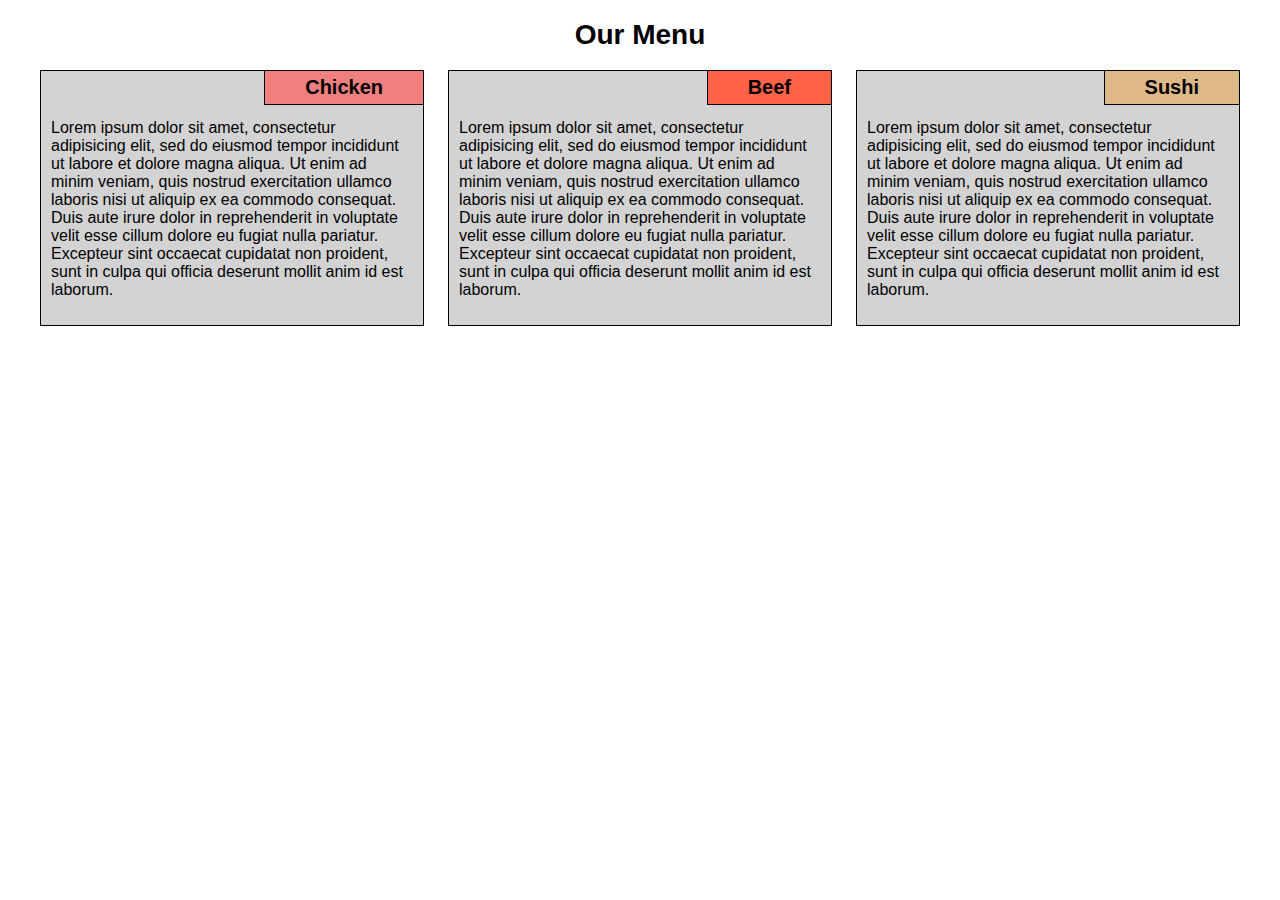
<file: module2-solution/index.html>
<!DOCTYPE html>
<html>
<head>
	<meta charset="utf-8">
	<meta name="viewport" content="width=device-width, initial-scale=1">
	<title>module2 menu</title>
	<link rel="stylesheet" href="css/styles.css">
</head>
<body>
	<h1>our menu</h1>
	<section id=chicken-sect>
		<h2 id=chicken-head>Chicken</h2>
		<p>
			Lorem ipsum dolor sit amet, consectetur adipisicing elit, sed do eiusmod
			tempor incididunt ut labore et dolore magna aliqua. Ut enim ad minim veniam,
			quis nostrud exercitation ullamco laboris nisi ut aliquip ex ea commodo
			consequat. Duis aute irure dolor in reprehenderit in voluptate velit esse
			cillum dolore eu fugiat nulla pariatur. Excepteur sint occaecat cupidatat non
			proident, sunt in culpa qui officia deserunt mollit anim id est laborum.
		</p>
	</section>
	<section id=beef-sect>
		<h2 id=beef-head>Beef</h2>
		<p>
			Lorem ipsum dolor sit amet, consectetur adipisicing elit, sed do eiusmod
			tempor incididunt ut labore et dolore magna aliqua. Ut enim ad minim veniam,
			quis nostrud exercitation ullamco laboris nisi ut aliquip ex ea commodo
			consequat. Duis aute irure dolor in reprehenderit in voluptate velit esse
			cillum dolore eu fugiat nulla pariatur. Excepteur sint occaecat cupidatat non
			proident, sunt in culpa qui officia deserunt mollit anim id est laborum.
		</p>
	</section>
	<section id=sushi-sect>
		<h2 id=sushi-head>Sushi</h2>
		<p>
			Lorem ipsum dolor sit amet, consectetur adipisicing elit, sed do eiusmod
			tempor incididunt ut labore et dolore magna aliqua. Ut enim ad minim veniam,
			quis nostrud exercitation ullamco laboris nisi ut aliquip ex ea commodo
			consequat. Duis aute irure dolor in reprehenderit in voluptate velit esse
			cillum dolore eu fugiat nulla pariatur. Excepteur sint occaecat cupidatat non
			proident, sunt in culpa qui officia deserunt mollit anim id est laborum.
		</p>
	</section>
	<div id=footer></div>
</body>
</html>
</file>
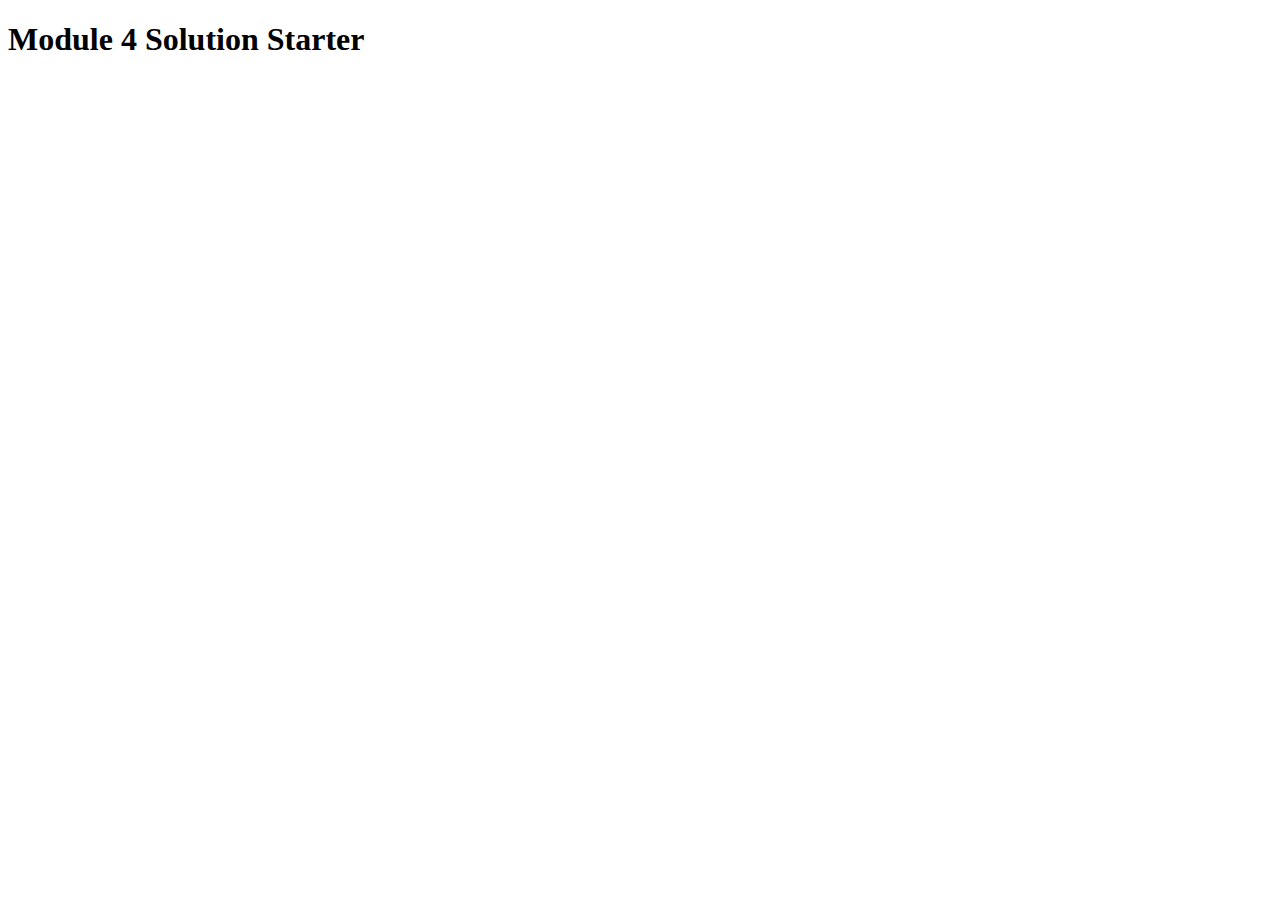
<file: module4-solution/index.html>
<!DOCTYPE html>
<html>
<head>
  <meta charset="utf-8">
  <title>Module 4 Solution Starter</title>
  <script>
    var names = []; // DO NOT REMOVE
  </script>
  <script src="SpeakHello.js"></script>
  <script src="SpeakGoodBye.js"></script>
  <script src="script.js"></script>
</head>
<body>
  <h1>Module 4 Solution Starter</h1>
</body>
</html>
</file>
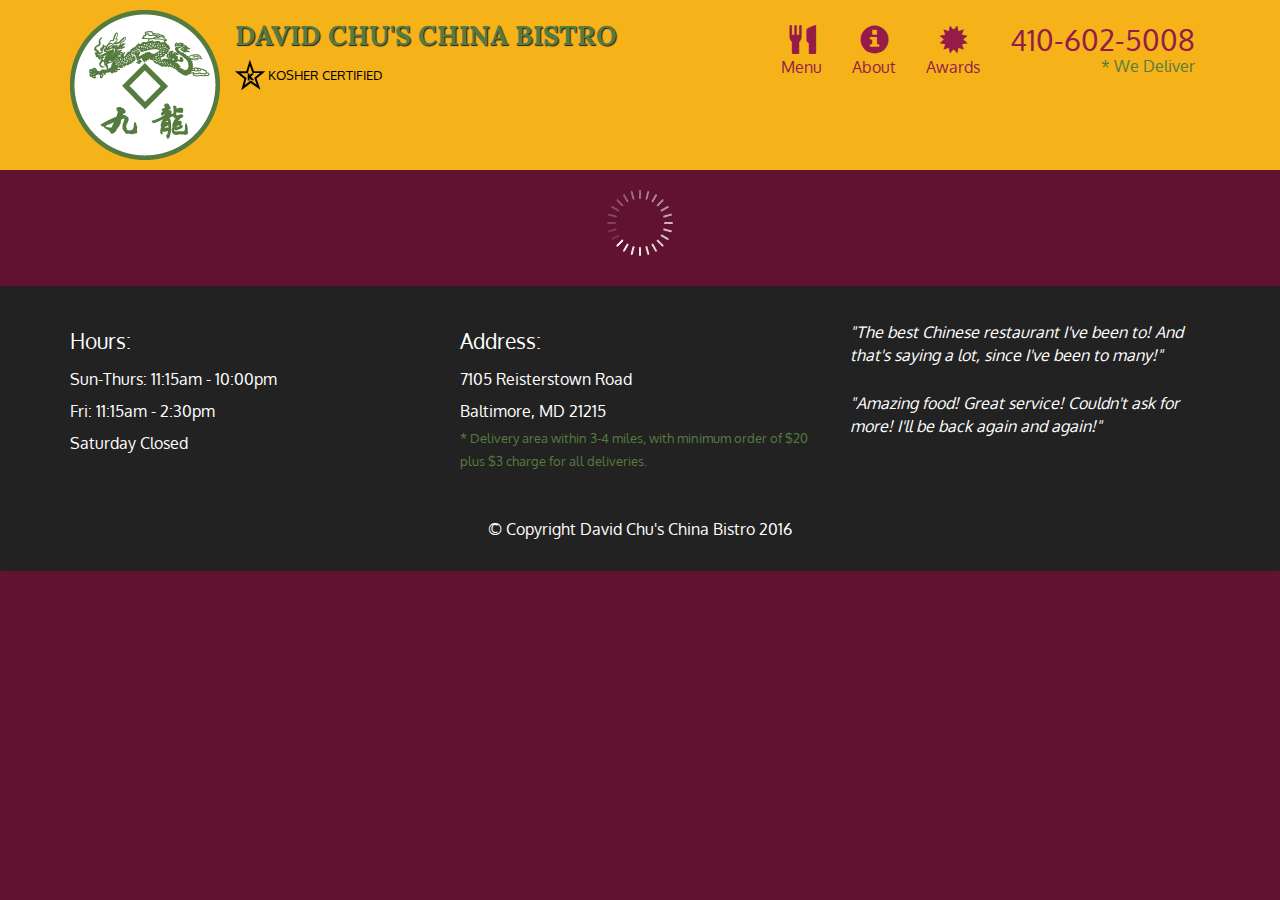
<file: module5-solution/index.html>
<!doctype html>
<html lang="en">
  <head>
    <meta charset="utf-8">
    <meta http-equiv="X-UA-Compatible" content="IE=edge">
    <meta name="viewport" content="width=device-width, initial-scale=1">
    <title>David Chu's China Bistro</title>
    <link rel="stylesheet" href="css/bootstrap.min.css">
    <link rel="stylesheet" href="css/styles.css">
    <link href='https://fonts.googleapis.com/css?family=Oxygen:400,300,700' rel='stylesheet' type='text/css'>
    <link href='https://fonts.googleapis.com/css?family=Lora' rel='stylesheet' type='text/css'>
  </head>
<body>
  <header>
    <nav id="header-nav" class="navbar navbar-default">
      <div class="container">
        <div class="navbar-header">
          <a href="index.html" class="pull-left visible-md visible-lg">
            <div id="logo-img" alt="Logo image"></div>
          </a>

          <div class="navbar-brand">
            <a href="index.html"><h1>David Chu's China Bistro</h1></a>
            <p>
              <img src="images/star-k-logo.png" alt="Kosher certification">
              <span>Kosher Certified</span>
            </p>
          </div>

          <button id="navbarToggle" type="button" class="navbar-toggle collapsed" data-toggle="collapse" data-target="#collapsable-nav" aria-expanded="false">
            <span class="sr-only">Toggle navigation</span>
            <span class="icon-bar"></span>
            <span class="icon-bar"></span>
            <span class="icon-bar"></span>
          </button>
        </div>
        
        <div id="collapsable-nav" class="collapse navbar-collapse">
           <ul id="nav-list" class="nav navbar-nav navbar-right">
            <li id="navHomeButton" class="visible-xs active">
              <a href="index.html">
                <span class="glyphicon glyphicon-home"></span> Home</a>
            </li>
            <li id="navMenuButton">
              <a href="#" onclick="$dc.loadMenuCategories();">
                <span class="glyphicon glyphicon-cutlery"></span><br class="hidden-xs"> Menu</a>
            </li>
            <li>
              <a href="#">
                <span class="glyphicon glyphicon-info-sign"></span><br class="hidden-xs"> About</a>
            </li>
            <li>
              <a href="#">
                <span class="glyphicon glyphicon-certificate"></span><br class="hidden-xs"> Awards</a>
            </li>
            <li id="phone" class="hidden-xs">
              <a href="tel:410-602-5008">
                <span>410-602-5008</span></a><div>* We Deliver</div>
            </li>
          </ul><!-- #nav-list -->
        </div><!-- .collapse .navbar-collapse -->
      </div><!-- .container -->
    </nav><!-- #header-nav -->
  </header>

  <div id="call-btn" class="visible-xs">
    <a class="btn" href="tel:410-602-5008">
    <span class="glyphicon glyphicon-earphone"></span>
    410-602-5008
    </a>
  </div>
  <div id="xs-deliver" class="text-center visible-xs">* We Deliver</div>

  <div id="main-content" class="container"></div>

  <footer class="panel-footer">
    <div class="container">
      <div class="row">
        <section id="hours" class="col-sm-4">
          <span>Hours:</span><br>
          Sun-Thurs: 11:15am - 10:00pm<br>
          Fri: 11:15am - 2:30pm<br>
          Saturday Closed
          <hr class="visible-xs">
        </section>
        <section id="address" class="col-sm-4">
          <span>Address:</span><br>
          7105 Reisterstown Road<br>
          Baltimore, MD 21215
          <p>* Delivery area within 3-4 miles, with minimum order of $20 plus $3 charge for all deliveries.</p>
          <hr class="visible-xs">
        </section>
        <section id="testimonials" class="col-sm-4">
          <p>"The best Chinese restaurant I've been to! And that's saying a lot, since I've been to many!"</p>
          <p>"Amazing food! Great service! Couldn't ask for more! I'll be back again and again!"</p>
        </section>
      </div>
      <div class="text-center">&copy; Copyright David Chu's China Bistro 2016</div>
    </div>
  </footer>

  <!-- jQuery (Bootstrap JS plugins depend on it) -->
  <script src="js/jquery-2.1.4.min.js"></script>
  <script src="js/bootstrap.min.js"></script>
  <script src="js/ajax-utils.js"></script>
  <script src="js/script.js"></script>
</body>
</html>
</file>
<file: module2-solution/css/styles.css>
*{
	box-sizing: border-box;
}

body{
	font-family: Arial, Helvetica, sans-serif;
	margin-left: 40px;
	margin-right: 40px;
}

h1{
	font-size: 175%;
	text-align: center;
	text-transform: capitalize;
}

h2{
	font-size: 125%;
	text-transform: capitalize;
	margin: 0px;
	margin-bottom: 4px;
	padding: 5px 40px 5px 40px;
	border-left: 1px solid black;
	border-bottom: 1px solid black;
	float: right;
}

#chicken-head{
	background-color: LightCoral;
}

#beef-head{
	background-color: Tomato;
}

#sushi-head{
	background-color: BurlyWood;
}

section{
	float: left;
	background-color: LightGray;
	border: 1px solid black;
	margin-bottom: 2%;
}

section > p{
	clear: right;
	padding: 10px
}

@media(min-width: 992px){
	#chicken-sect, #beef-sect, #sushi-sect{
		width: 32%;
	}
	#chicken-sect{
		margin-right: 2%;
	}

	#sushi-sect{
		margin-left: 2%
	}
}

@media(min-width: 768px) and (max-width: 991px){
	#chicken-sect, #beef-sect{
		width: 49%;
	}
	#chicken-sect{
		margin-right: 2%;
	}
}

#footer{
	clear: left;
}
</file>
<file: module5-solution/css/styles.css>
body {
  font-size: 16px;
  color: #fff;
  background-color: #61122f;
  font-family: 'Oxygen', sans-serif;
}

/** HEADER **/
#header-nav {
  background-color: #f6b319;
  border-radius: 0;
  border: 0;
}

#logo-img {
  background: url('../images/restaurant-logo_large.png') no-repeat;
  width: 150px;
  height: 150px;
  margin: 10px 15px 10px 0;
}

.navbar-brand {
  padding-top: 25px;
}
.navbar-brand h1 { /* Restaurant name */
  font-family: 'Lora', serif;
  color: #557c3e;
  font-size: 1.5em;
  text-transform: uppercase;
  font-weight: bold;
  text-shadow: 1px 1px 1px #222;
  margin-top: 0;
  margin-bottom: 0;
  line-height: .75;
}
.navbar-brand a:hover, .navbar-brand a:focus {
  text-decoration: none;
}
.navbar-brand p { /* Kosher cert */
  color: #000;
  text-transform: uppercase;
  font-size: .7em;
  margin-top: 15px;
}
.navbar-brand p span { /* Star-K */
  vertical-align: middle;
}

#nav-list {
  margin-top: 10px;
}
#nav-list a {
  color: #951C49;
  text-align: center;
}
#nav-list a:hover {
  background: #E7E7E7;
}
#nav-list a span {
  font-size: 1.8em;
}

#phone {
  margin-top: 5px;
}
#phone a { /* Phone number */
  text-align: right;
  padding-bottom: 0;
}
#phone div { /* We Deliver */
  color: #557c3e;
  text-align: right;
  padding-right: 15px;
}

.navbar-header button.navbar-toggle, .navbar-header .icon-bar {
  border: 1px solid #61122f;
}
.navbar-header button.navbar-toggle {
  clear: both;
  margin-top: -30px;
}
/* END HEADER */

/* FOOTER */
.panel-footer {
  margin-top: 30px;
  padding-top: 35px;
  padding-bottom: 30px;
  background-color: #222;
  border-top: 0;
}
.panel-footer div.row {
  margin-bottom: 35px;
}
#hours, #address {
  line-height: 2;
}
#hours > span, #address > span {
  font-size: 1.3em;
}
#address p {
  color: #557c3e;
  font-size: .8em;
  line-height: 1.8;
}
#testimonials {
  font-style: italic;
}
#testimonials p:nth-child(2) {
  margin-top: 25px;
}
/* END FOOTER */



/* HOME PAGE */
.container .jumbotron {
  box-shadow: 0 0 50px #3F0C1F;
  border: 2px solid #3F0C1F;
}

#menu-tile, #specials-tile, #map-tile {
  height: 250px;
  width: 100%;
  margin-bottom: 15px;
  position: relative;
  border: 2px solid #3F0C1F;
  overflow: hidden;
}
#menu-tile:hover, #specials-tile:hover, #map-tile:hover {
  box-shadow: 0 1px 5px 1px #cccccc;
}
#menu-tile {
  background: url('../images/menu-tile.jpg') no-repeat;
  background-position: center;
}
#specials-tile {
  background: url('../images/specials-tile.jpg') no-repeat;
  background-position: center;
}
#menu-tile span, #specials-tile span, #map-tile span {
  position: absolute;
  bottom: 0;
  right: 0;
  width: 100%;
  text-align: center;
  font-size: 1.6em;
  text-transform: uppercase;
  background-color: #000;
  color: #fff;
  opacity: .8;
}
/* END HOME PAGE */

/* MENU CATEGORIES PAGE */
.category-tile { 
  position: relative;
  border: 2px solid #3F0C1F;
  overflow: hidden;
  width: 200px;
  height: 200px;
  margin: 0 auto 15px;
}
.category-tile span {
  position: absolute;
  bottom: 0;
  right: 0;
  width: 100%;
  text-align: center;
  font-size: 1.2em;
  text-transform: uppercase;
  background-color: #000;
  color: #fff;
  opacity: .8;
}
.category-tile:hover {
  box-shadow: 0 1px 5px 1px #cccccc;
}

#menu-categories-title + div {
  margin-bottom: 50px;
}
/* END MENU CATEGORIES PAGE */

/* SINGLE CATEGORY PAGE */
.menu-item-tile {
  margin-bottom: 25px;
}
.menu-item-tile hr {
  width: 80%;
}
.menu-item-tile .menu-item-price {
  font-size: 1.1em;
  text-align: right;
  margin-top: -15px;
  margin-right: -15px;
}
.menu-item-tile .menu-item-price span {
  font-size: .6em;
}
.menu-item-photo {
  position: relative;
  border: 2px solid #3F0C1F; 
  overflow: hidden;
  padding: 0;
  margin-right: -15px;
  margin-left: auto;
  margin-bottom: 20px;
  max-width: 250px;
}
.menu-item-photo div {
  position: absolute;
  bottom: 0;
  right: 0;
  width: 80px;
  background-color: #557c3e;
  text-align: center;
}
.menu-item-description {
  padding-right: 30px;
}
h3.menu-item-title {
  margin: 0 0 10px;
}
.menu-item-details {
  font-size: .9em;
  font-style: italic;
}
/* END SINGLE CATEGORY PAGE */


/********** Large devices only **********/
@media (min-width: 1200px) {
  .container .jumbotron {
    background: url('../images/jumbotron_1200.jpg') no-repeat;
    height: 675px;
  }
}

/********** Medium devices only **********/
@media (min-width: 992px) and (max-width: 1199px) {
  /* Header */
  #logo-img {
    background: url('../images/restaurant-logo_medium.png') no-repeat;
    width: 100px;
    height: 100px;
    margin: 5px 5px 5px 0;
  }
  /* End Header */

  /* Home Page */
  .container .jumbotron {
    background: url('../images/jumbotron_992.jpg') no-repeat;
    height: 558px;
  }
  /* End Home Page */
}

/********** Small devices only **********/
@media (min-width: 768px) and (max-width: 991px) {
  /* Home Page */
  .container .jumbotron {
    background: url('../images/jumbotron_768.jpg') no-repeat;
    height: 432px;
  }
  /* End Home Page */
}

/********** Extra small devices only **********/
@media (max-width: 767px) {
  /* Header */
  .navbar-brand {
    padding-top: 10px;
    height: 80px;
  }
  .navbar-brand h1 { /* Restaurant name */
    padding-top: 10px;
    font-size: 5vw; /* 1vw = 1% of viewport width */
  }
  .navbar-brand p { /* Kosher cert */
    font-size: .6em;
    margin-top: 12px;
  }
  .navbar-brand p img { /* Star-K */
    height: 20px;
  }

  #collapsable-nav a { /* Collapsed nav menu text */
    font-size: 1.2em;
  }
  #collapsable-nav a span { /* Collapsed nav menu glyph */
    font-size: 1em;
    margin-right: 5px;
  }

  #call-btn > a {
    font-size: 1.5em;
    display: block;
    margin: 0 20px;
    padding: 10px;
    border: 2px solid #fff;
    background-color: #f6b319;
    color: #951c49;
  }
  #xs-deliver {
    margin-top: 5px;
    font-size: .7em;
    letter-spacing: .1em;
    text-transform: uppercase;
  }
  /* End Header */

  /* Footer */
  .panel-footer section {
    margin-bottom: 30px;
    text-align: center;
  }
  .panel-footer section:nth-child(3) {
    margin-bottom: 0; /* margin already exists on the whole row */
  }
  .panel-footer section hr {
    width: 50%;
  }
  /* End Footer */

  /* Home Page */
  .container .jumbotron {
    margin-top: 30px;
    padding: 0;
  }
  #menu-tile, #specials-tile {
    width: 360px;
    margin: 0 auto 15px;
  }

  .menu-item-photo {
    margin-right: auto;
  }
  .menu-item-tile .menu-item-price {
    text-align: center;
  }
  .menu-item-description {
    text-align: center;;
  }
}


/********** Super extra small devices Only :-) (e.g., iPhone 4) **********/
@media (max-width: 479px) {
  /* Header */
  .navbar-brand h1 { /* Restaurant name */
    padding-top: 5px;
    font-size: 6vw;
  }
  /* End Header */
  
  /* Home page */
  #menu-tile, #specials-tile {
    width: 280px;
    margin: 0 auto 15px;
  }

  .col-xxs-12 {
    position: relative;
    min-height: 1px;
    padding-right: 15px;
    padding-left: 15px;
    float: left;
    width: 100%;
  }
}
</file>
